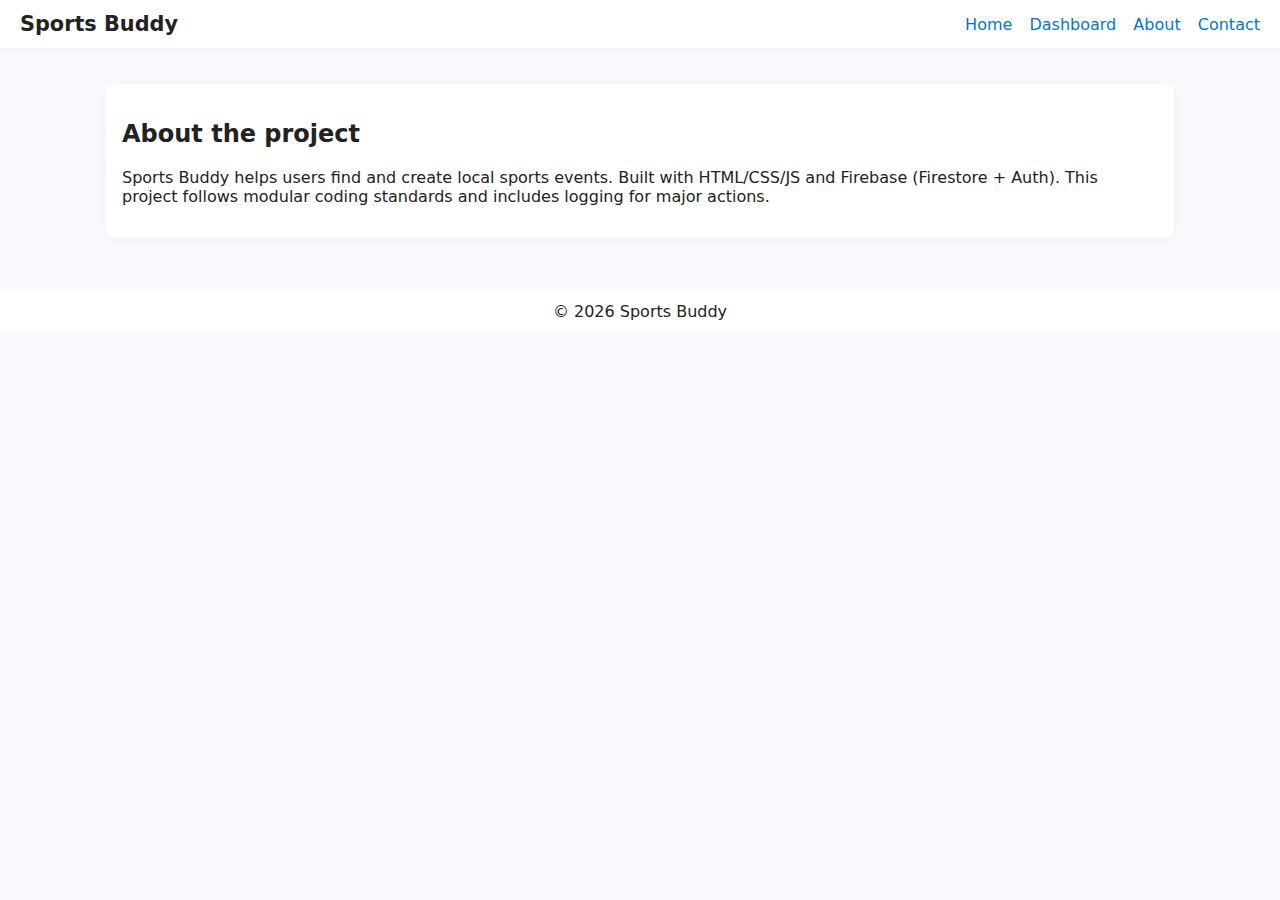
<file: sportsbuddy/about.html>
<!doctype html>
<html lang="en">
  <head>
    <meta charset="utf-8" />
    <meta name="viewport" content="width=device-width,initial-scale=1" />
    <title>About — Sports Buddy</title>
    <link rel="stylesheet" href="style.css" />
  </head>
  <body>
    <header class="site-header">
      <h1>Sports Buddy</h1>
      <nav>
        <a href="index.html">Home</a>
        <a href="projects.html">Dashboard</a>
        <a href="about.html">About</a>
        <a href="contact.html">Contact</a>
      </nav>
    </header>

    <main class="container">
      <section class="card">
        <h2>About the project</h2>
        <p>
          Sports Buddy helps users find and create local sports events. Built with
          HTML/CSS/JS and Firebase (Firestore + Auth). This project follows
          modular coding standards and includes logging for major actions.
        </p>
      </section>
    </main>

    <footer class="site-footer">&copy; <span id="year3"></span> Sports Buddy</footer>
    <script>document.getElementById('year3').innerText = new Date().getFullYear();</script>
  </body>
</html>
</file>
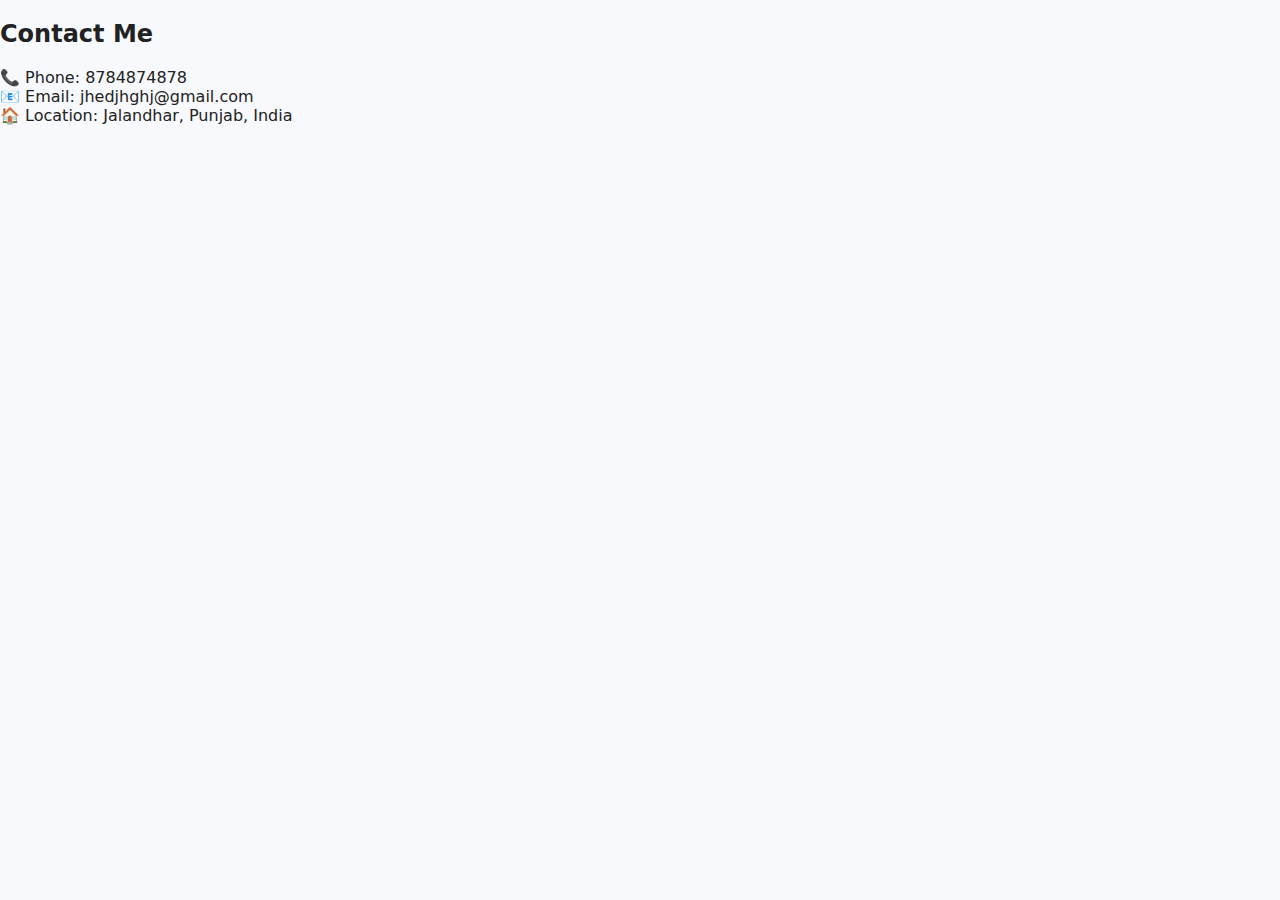
<file: sportsbuddy/contact.html>
<!DOCTYPE html>
<html lang="en">
<head>
    <meta charset="UTF-8">
    <meta name="viewport" content="width=device-width, initial-scale=1.0">
    <title>Contact | Mehul Chopra</title>
    <link rel="stylesheet" href="style.css">
</head>
<body>

<section class="page-section">
    <h2>Contact Me</h2>
    <p>
        
📞 Phone: 8784874878
    </br>
📧 Email: jhedjhghj@gmail.com
</br>
🏠 Location: Jalandhar, Punjab, India


    </p>
</section>

</body>
</html>
</file>
<file: sportsbuddy/style.css>
/* Simple, clean stylesheet written in a human-readable manner. */
:root{
  --max-w:1100px;
  --accent:#0077cc;
  --muted:#666;
}
*{box-sizing:border-box}
body{font-family:Inter, system-ui, Arial, sans-serif;margin:0;color:#222;background:#f7f9fc}
.container{max-width:var(--max-w);margin:20px auto;padding:16px}
.site-header{display:flex;align-items:center;justify-content:space-between;padding:12px 20px;background:#fff;box-shadow:0 1px 6px rgba(0,0,0,0.06)}
.site-header h1{margin:0;font-size:1.3rem}
.site-header nav a{margin-left:12px;text-decoration:none;color:var(--accent)}
.card{background:#fff;padding:16px;border-radius:8px;box-shadow:0 1px 8px rgba(14,22,33,0.04);margin-bottom:16px}
.auth-card{max-width:420px}
label{display:block;margin:10px 0}
input,select,textarea{width:100%;padding:8px;border:1px solid #e1e6ef;border-radius:6px}
button{background:var(--accent);color:#fff;padding:8px 12px;border-radius:6px;border:0;cursor:pointer}
.btn-ghost{background:transparent;color:var(--accent);border:1px solid var(--accent);padding:6px 10px;border-radius:6px}
.row{display:flex;gap:8px;align-items:center}
.muted{color:var(--muted)}
.small{font-size:.9rem}
.admin-panel{border-left:4px solid #ffd166}
.events-item{padding:10px;border-bottom:1px solid #eee}
.events-item .meta{font-size:.85rem;color:var(--muted)}
.site-footer{text-align:center;padding:12px;background:#fff;margin-top:20px}
</file>
